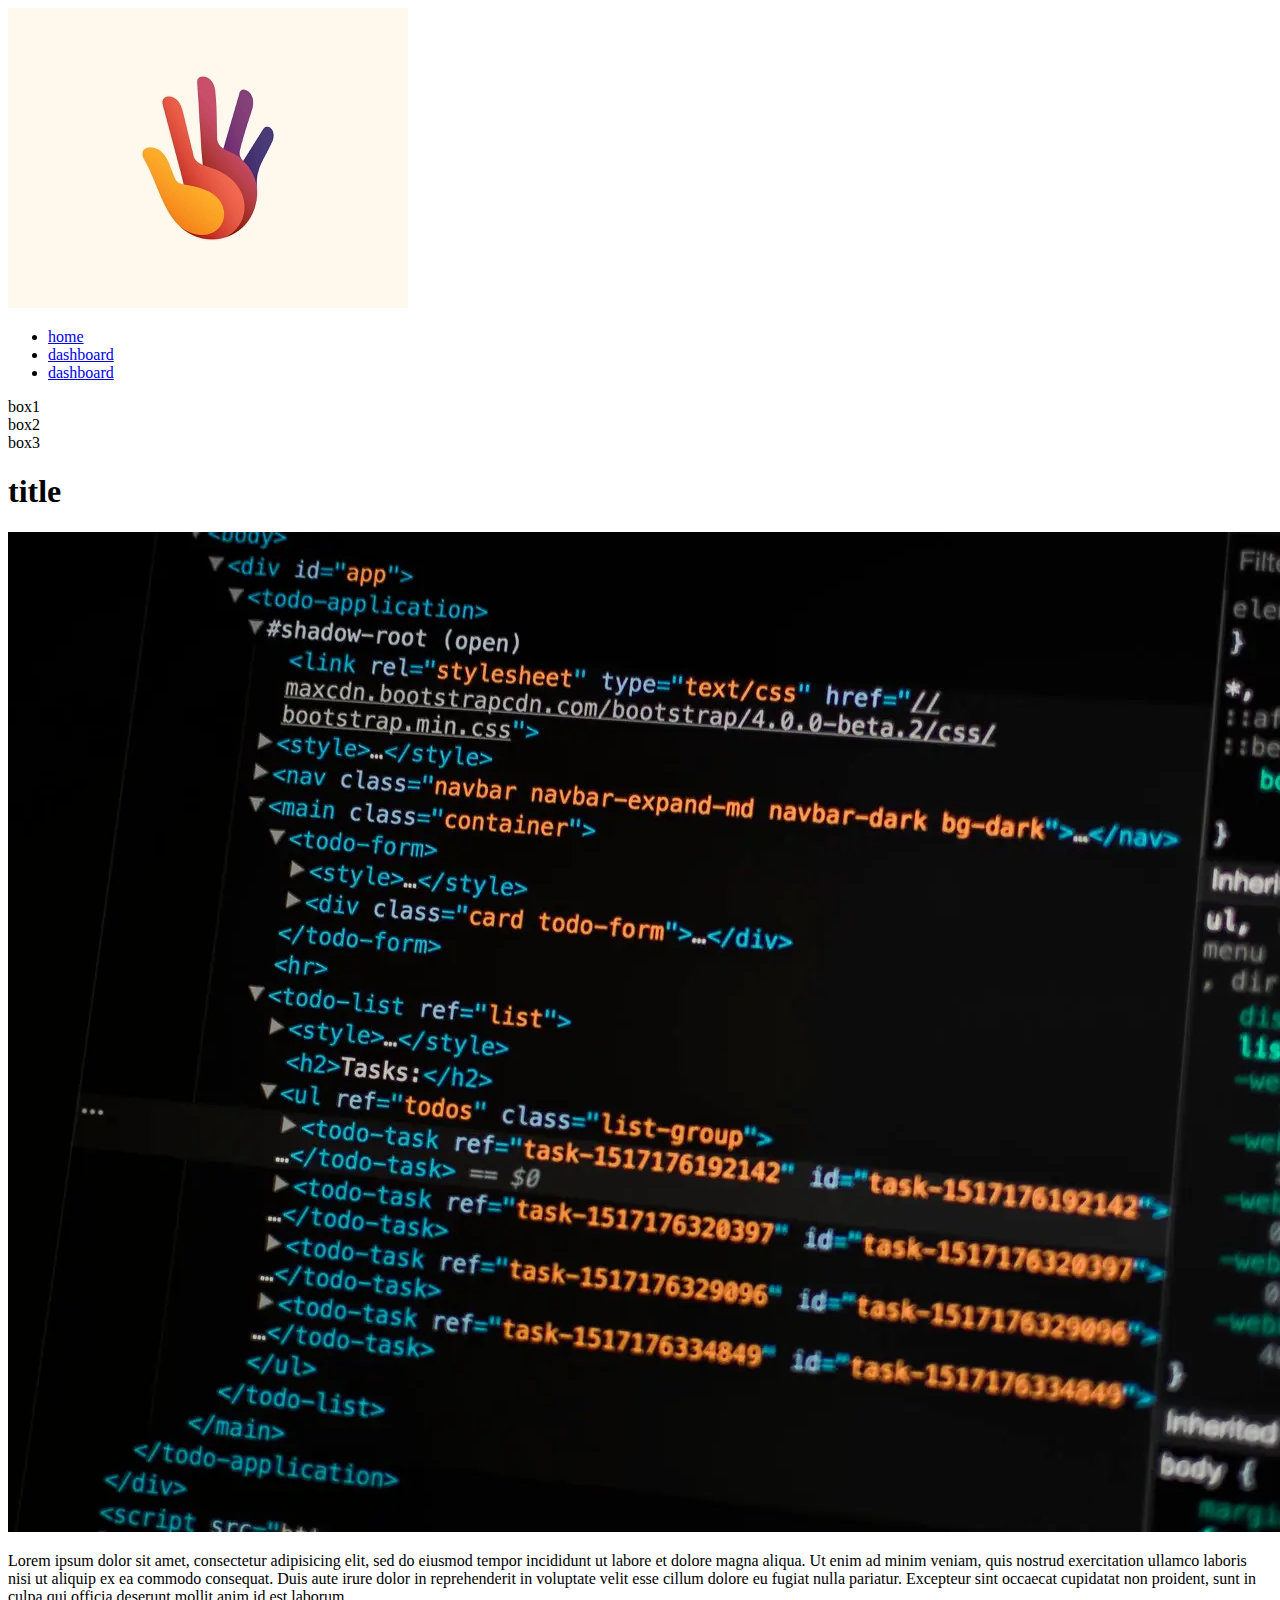
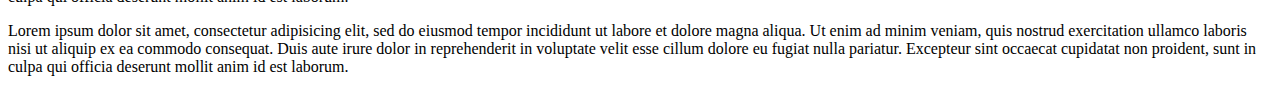
<file: index.html>
<!DOCTYPE html>
<html>
<head>
	<meta charset="utf-8">
	<meta name="viewport" content="width=device-width, initial-scale=1">
	<link rel="stylesheet" type="text/css" href="fonts.css">
	<link rel="stylesheet" type="text/css" href="style.css">
	<title>home</title>
</head>
<body>
	<header>
		<img src="images/logo.webp" alt="logo" class="logo">
		<nav class="navigation">
			<ul>
				<li class="navigation-list">
					<a href="index.html">home</a>
				</li>
				<li class="navigation-list">
					<a href="dashboard.html">dashboard</a>
				</li>
				<li class="navigation-list">
					<a href="dashboard.html">dashboard</a>
				</li>
			</ul>
		</nav>
	</header>
	<section>
		<div class="box">
			box1
		</div>
		<div class="box">
			box2
		</div>
		<div class="box">
			box3
		</div>
	</section>
	<section>
		<h1>title</h1>
		<div class="wrapper">
			<img src="images/computer-programming.webp">

			<div class="article">
				<p>Lorem ipsum dolor sit amet, consectetur adipisicing elit, sed do eiusmod
				tempor incididunt ut labore et dolore magna aliqua. Ut enim ad minim veniam,
				quis nostrud exercitation ullamco laboris nisi ut aliquip ex ea commodo
				consequat. Duis aute irure dolor in reprehenderit in voluptate velit esse
				cillum dolore eu fugiat nulla pariatur. Excepteur sint occaecat cupidatat non
				proident, sunt in culpa qui officia deserunt mollit anim id est laborum.</p>

				<p>Lorem ipsum dolor sit amet, consectetur adipisicing elit, sed do eiusmod
				tempor incididunt ut labore et dolore magna aliqua. Ut enim ad minim veniam,
				quis nostrud exercitation ullamco laboris nisi ut aliquip ex ea commodo
				consequat. Duis aute irure dolor in reprehenderit in voluptate velit esse
				cillum dolore eu fugiat nulla pariatur. Excepteur sint occaecat cupidatat non
				proident, sunt in culpa qui officia deserunt mollit anim id est laborum.</p>
			</div>
		
		</div>
	</section>

</body>
</html>
</file>
<file: fonts.css>
@font-face {
    font-family: 'Rubik Storm';
    src: url('./fonts/RubikStorm-Regular.woff2') format('woff2'),
         url('./fonts/RubikStorm-Regular.ttf') format('ttf');
    font-weight: normal;
    font-style: normal;
    font-display: swap;
}
</file>
<file: style.css>
button{
  font-size: 15px;
  font-weight: 400;

  position: relative;

header {
	background: color;
}
li {
	margin-right: 20px;
}
ul{
	margin: 0;
	padding: 0;
	list-style: none;

}
.box {
	width:300px;
	height: 300px;
	background: red;
	margin: 20px;
	display: inline-block;
}
.navigation-list{
	display: inline-block;
	width:100px;
}
.logo {
	width: 140px;
	vertical-align: middle;
}
.navigation {
	display: inline-block;
	vertical-align: middle;
	margin-left: 20px;
}
.wrapper img {
	width: 200px;
	vertical-align: middle;
	margin-right: 40px;
}
.article {
	width:400px;
	display: inline-block;
	vertical-align: middle;
}
p {
	font-family: 'Rubik Storm';
	font-weight: 600;

}
</file>
